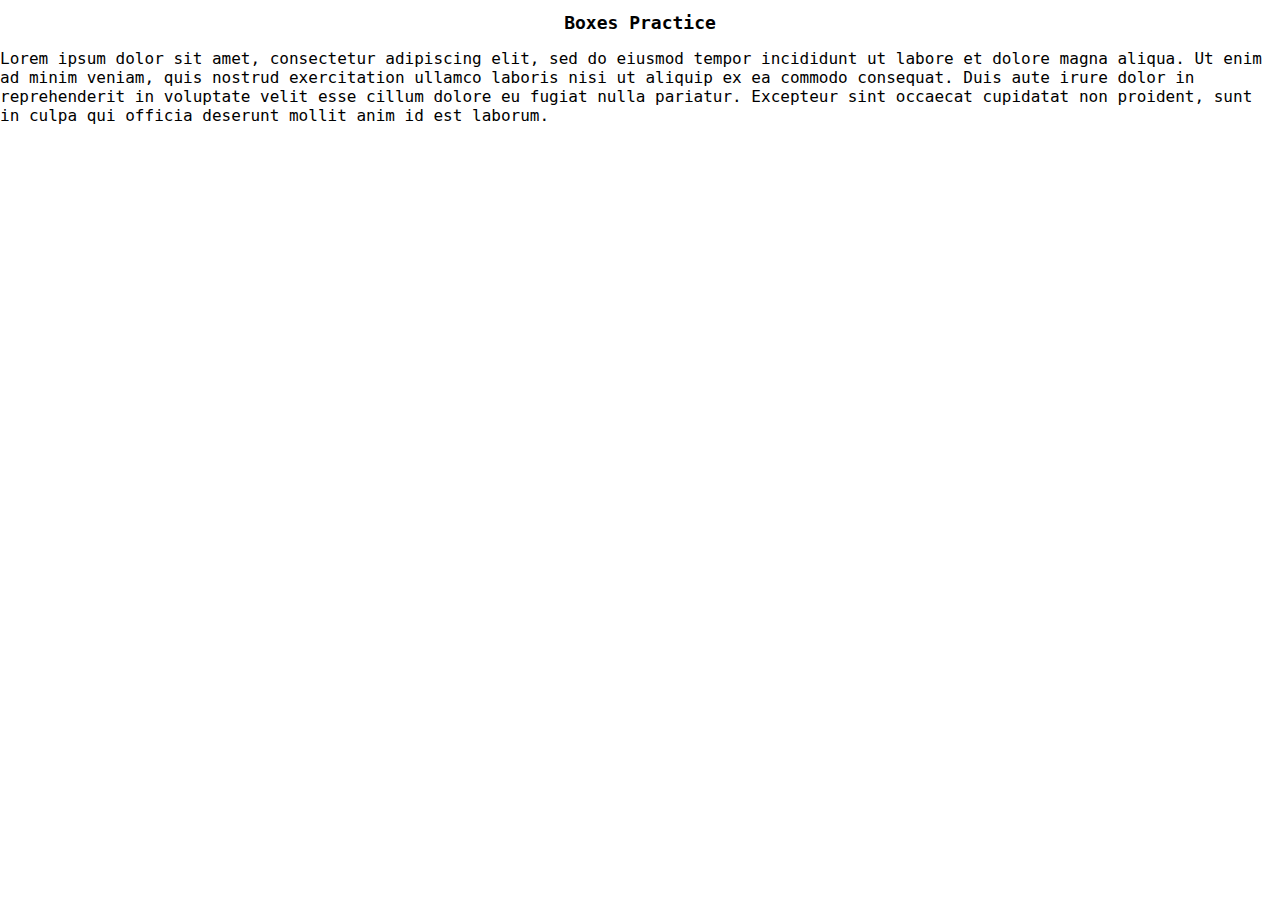
<file: index.html>
<!DOCTYPE html>
<html>
  <head>
    <meta charset="utf-8">
    <title>Boxes Practice</title>

    <link href="resources/css/style.css" type="text/css" rel="stylesheet">
  </head>
  <body>


      <h1>Boxes Practice</h1>
        

    <div class="box">
      <p>Lorem ipsum dolor sit amet, consectetur adipiscing elit, sed do eiusmod tempor incididunt ut labore et dolore magna aliqua. Ut enim ad minim veniam, quis nostrud exercitation ullamco laboris nisi ut aliquip ex ea commodo consequat. Duis aute irure dolor in reprehenderit in voluptate velit esse cillum dolore eu fugiat nulla pariatur. Excepteur sint occaecat cupidatat non proident, sunt in culpa qui officia deserunt mollit anim id est laborum.</p>
    </div>
  </body>
</html>
</file>
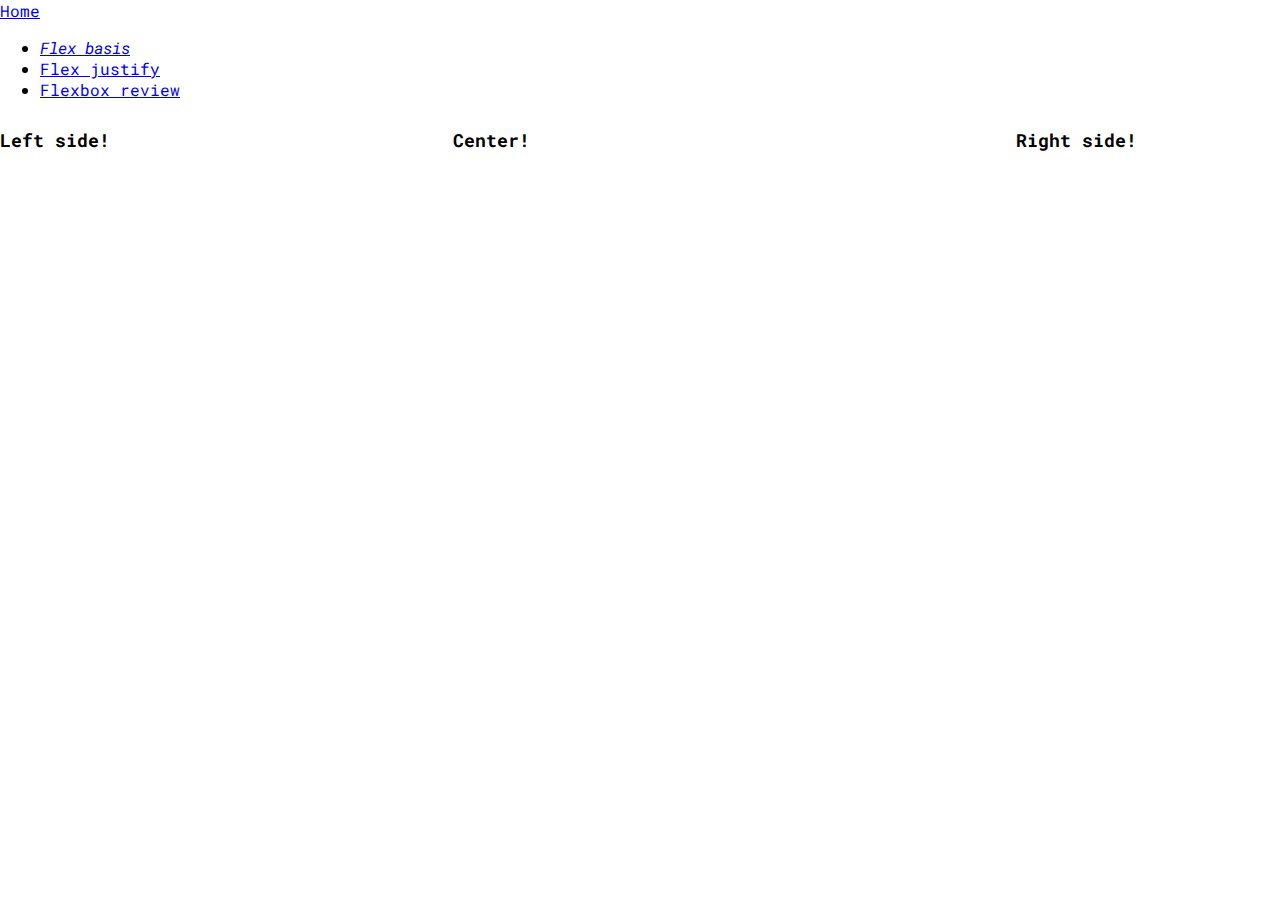
<file: flex-basis.html>
<!DOCTYPE html>
<html>

<head>
  <title>Flex Justify</title>
  <link href="resources/css/style.css" type="text/css" rel="stylesheet" />
  <link href="https://fonts.googleapis.com/css?family=Roboto+Mono" rel="stylesheet">
</head>

<body>
  <nav>
    <a href="index.html">Home</a>
    <ul>
    <li><a href="flex-basis.html"><em>Flex basis</em></a></li>
    <li><a href="flex-justify.html">Flex justify</a></li>
    <li><a href="flexbox-review.html">Flexbox review</a></li>
    </ul>
  </nav>
  <div class="container">
  <div class=”side”>
    <h1>Left side!</h1>
  </div>
  <div class="center">
    <h1>Center!</h1>
  </div>
  <div class="side">
    <h1>Right side!</h1>
  </div>
</div>
</body>

</html>
</file>
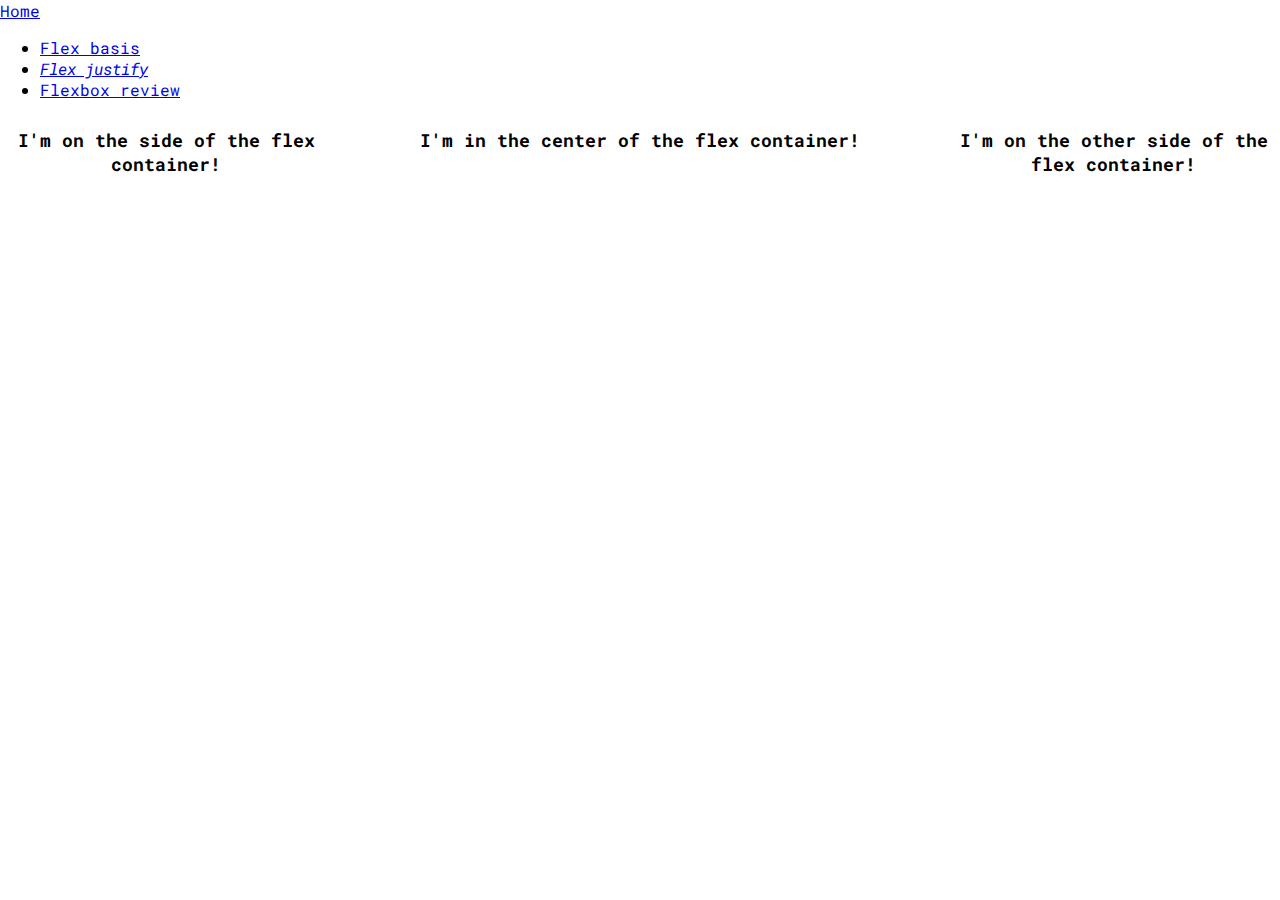
<file: flex-justify.html>
<!DOCTYPE html>
<html>

<head>
  <title>Flex Justify</title>
  <link href="resources/css/style.css" type="text/css" rel="stylesheet" />
  <link href="https://fonts.googleapis.com/css?family=Roboto+Mono" rel="stylesheet">
</head>

<body>
  <nav>
    <a href="index.html">Home</a>
    <ul>
    <li><a href="flex-basis.html">Flex basis</a></li>
    <li><a href="flex-justify.html"><em>Flex justify</em></a></li>
    <li><a href="flexbox-review.html">Flexbox review</a></li>
    </ul>
  </nav>
  <div class="container">
  <div class="side">
    <h1>I'm on the side of the flex container!</h1>
  </div>
  <div class="center">
    <h1>I'm in the center of the flex container!</h1>
  </div>
  <div class="side">
    <h1>I'm on the other side of the flex container!</h1>
  </div>
</div>
</body>

</html>
</file>
<file: resources/css/style.css>
body {
  margin: 0;
  border: 0;
  font-family: 'Roboto Mono', monospace;
}

h1 {
  text-align: center;
  font-size: 18px;
}

h2 {
  text-align: center;
  font-size: 16px;
}

.container {
  display: flex;
}

.side {
  width: 100px;
  flex-shrink: 1;
  flex-grow: 1;
  flex-basis: 100px;
}

.center {
  width: 100px;
  flex-shrink: 2;
  flex-grow: 2;
  flex-basis: 150px;
}
</file>
